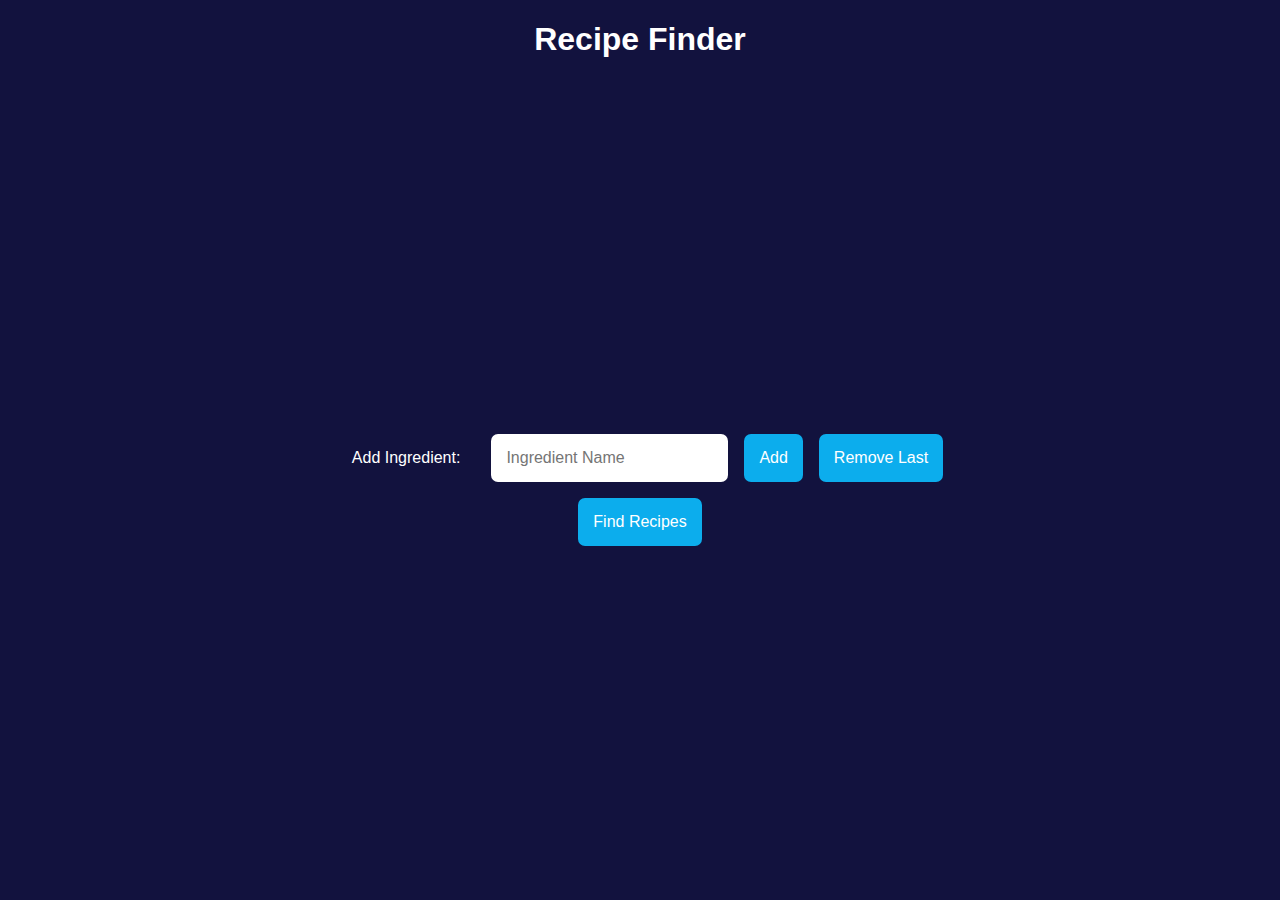
<file: index.html>
<!DOCTYPE html>
<html lang="en">
    <head>
        <meta charset="UTF-8">
        <meta name="viewport" content="width=device-width, initial-scale=1.0">
        <link rel="stylesheet" href="style.css">
        <title>Recipe Finder</title>
    </head>
    <body>
        <h1 style="text-align: center;">Recipe Finder</h1>
        <div><textarea id="ingredients" readonly></textarea></div>
        <div>
            <label>Add Ingredient:</label>
            <input type="text" id="ingredient" placeholder="Ingredient Name">
            <button onclick="add()">Add</button>
            <button onclick="remove()">Remove Last</button>
        </div>
        <div><button>Find Recipes</button></div>
        <script src="script.js"></script>
    </body>
</html>
</file>
<file: style.css>
body {
    background-color: rgb(18, 18, 62);
}

h1, label {
    font-family: Arial, Helvetica, sans-serif;
    color: white;
}

div {
    display: flex;
    justify-content: center;
}

div * {
    padding: 15px;
    margin: 8px;
    font-size: medium;
}

#ingredient, button {
    border-radius: 7px;
    border-color: white;
    border: none;
}

button {
    background-color: rgb(12, 173, 237);
    color: white;
}

button:hover{
    cursor: pointer;;
}

textarea {
    resize: none;
    width: 40%;
    height: 300px;
    text-align: center;
    font-size: xx-large;
    color: white;
    background: none;
    border: none;
}
</file>
